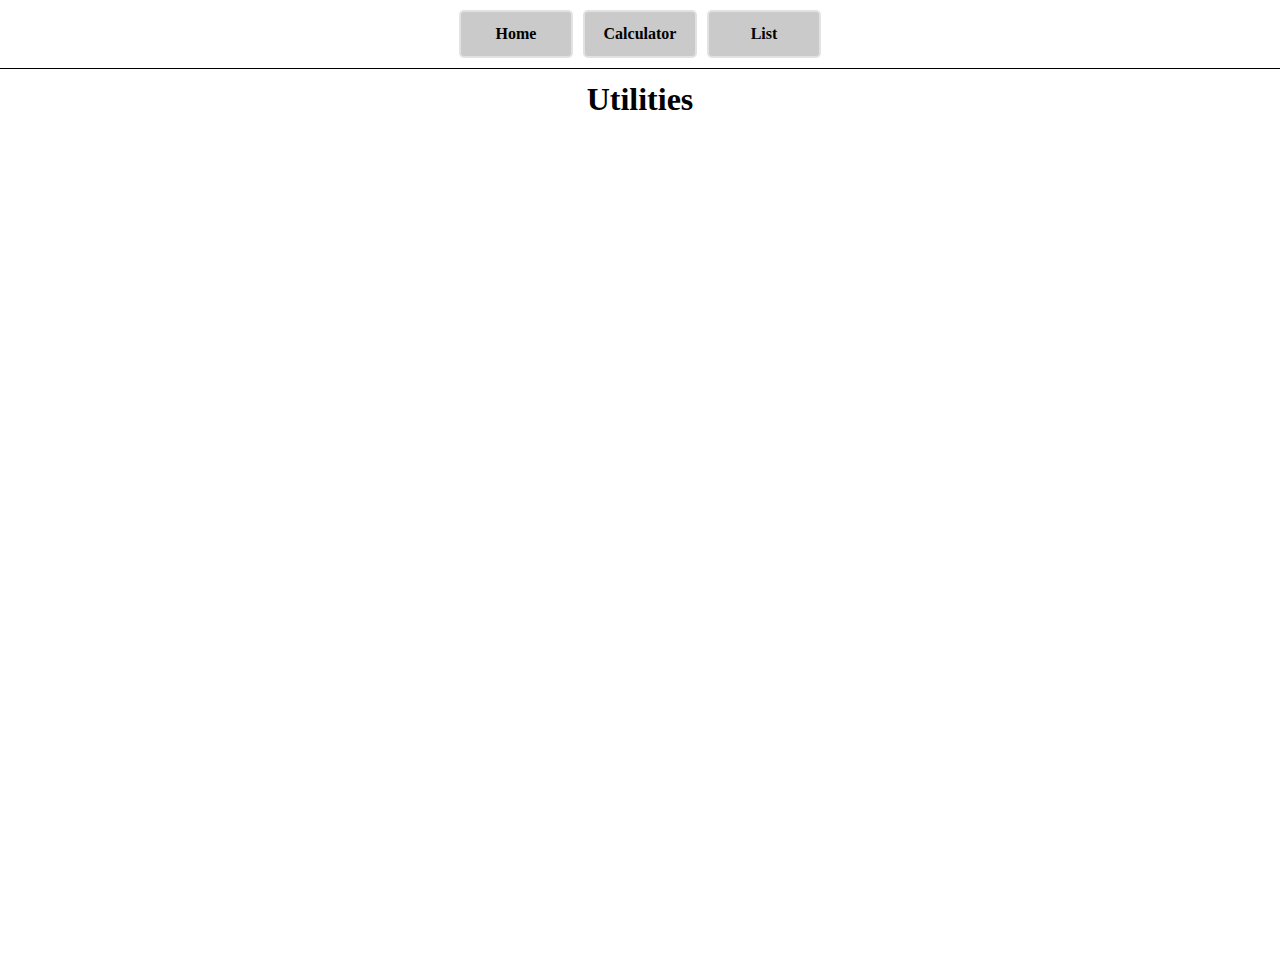
<file: index.html>
<!DOCTYPE html>
<html>
  <head>
    <title>Title</title>
    <meta charset="utf-8" />
    <link rel="stylesheet" href="styleIndex.css" />
  </head>

  <body>
    <nav class="menu">
      <a href="index.html" class="menuBtn">
        <p>Home</p>
      </a>

      <a href="calculator.html" class="menuBtn">
        <p>Calculator</p>
      </a>

      <a href="list.html" class="menuBtn">
        <p>List</p>
      </a>
    </nav>

    <h1 class="title">Utilities</h1>

    <script src="calculator.js"></script>
  </body>
</html>
</file>
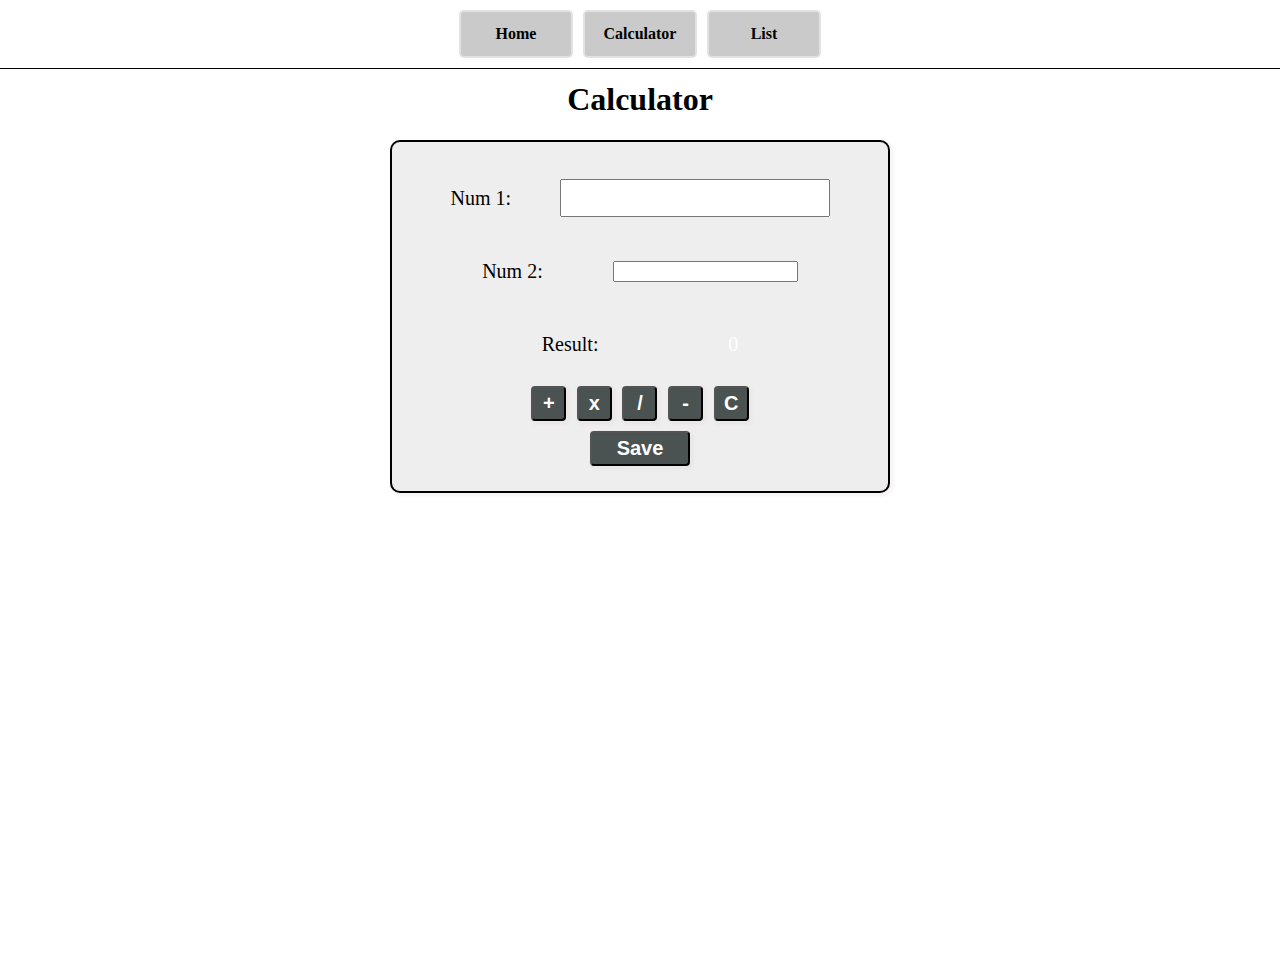
<file: calculator.html>
<!DOCTYPE html>
<html>
  <head>
    <title>Title</title>
    <meta charset="utf-8" />
    <link rel="stylesheet" href="styleCalculator.css" />
  </head>

  <body>
    <nav class="menu">
      <a href="index.html" class="menuBtn">
        <p>Home</p>
      </a>

      <a href="calculator.html" class="menuBtn">
        <p>Calculator</p>
      </a>

      <a href="list.html" class="menuBtn">
        <p>List</p>
      </a>
    </nav>

    <h1 class="title">Calculator</h1>

    <div class="calculator">
      <div class="divNum1">
        <p class="num1">Num 1:</p>
        <input type="text" id="txtNum1" />
      </div>

      <div class="divNum2">
        <p class="num2">Num 2:</p>
        <input type="text" id="txtNum2" />
      </div>

      <div class="divResult">
        <p class="result">Result:</p>
        <p class="textResult" id="textResult">0</p>
      </div>

      <div class="divButtons">
        <button class="button" type="button" onclick="sum()">+</button>
        <button class="button" type="button" onclick="mult()">x</button>
        <button class="button" type="button" onclick="div()">/</button>
        <button class="button" type="button" onclick="sub()">-</button>
        <button class="button" type="button" onclick="clearFields()">C</button>
      </div>

      <div class="divButtons">
        <button class="btnMenu" type="button" onclick="saveNumber()">
          Save
        </button>
      </div>
    </div>

    <script src="calculator.js"></script>
  </body>
</html>
</file>
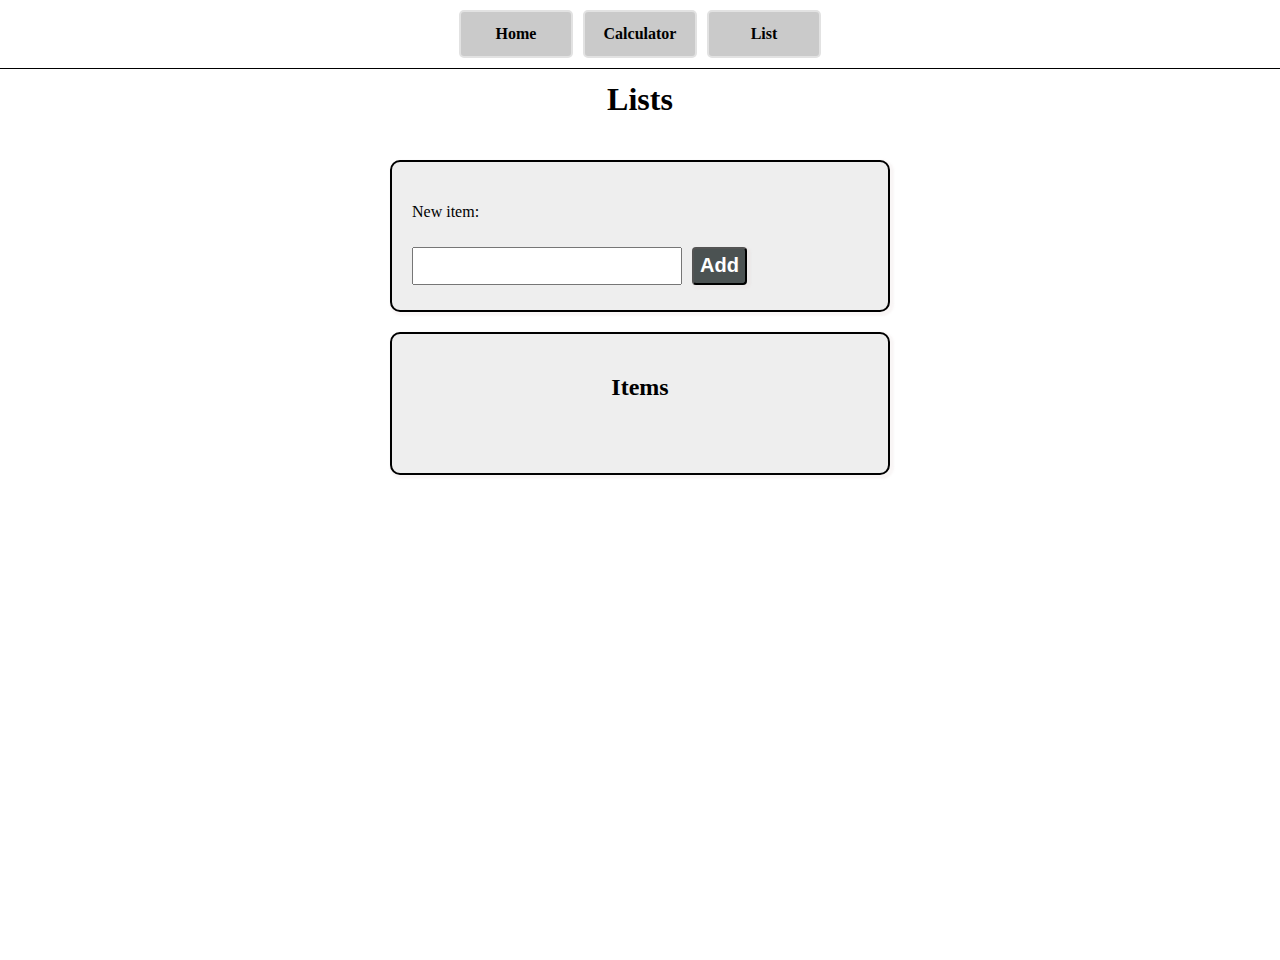
<file: list.html>
<!DOCTYPE html>
<html lang="en">
  <head>
    <meta charset="UTF-8" />
    <meta name="viewport" content="width=device-width, initial-scale=1.0" />
    <title>Calculator</title>
    <link rel="stylesheet" href="styleList.css" />
    <meta name="viewport" content="width=device-width, initial-scale=1.0" />
  </head>
  <body>
    <nav class="menu">
      <a href="index.html" class="menuBtn">
        <p>Home</p>
      </a>

      <a href="calculator.html" class="menuBtn">
        <p>Calculator</p>
      </a>

      <a href="list.html" class="menuBtn">
        <p>List</p>
      </a>
    </nav>

    <h1 class="title">Lists</h1>

    <div class="newItemFrame">
      <div class="divNum1">
        <p class="num1">New item:</p>

        <div class="inputRow">
          <input type="text" id="txtNum1" />
          <button class="btnAdd" type="button" onclick="addItem()">Add</button>
        </div>
      </div>
    </div>

    <div class="listFrame">
      <h2 class="titleItems">Items</h2>
      <ul class="listItems" id="list"></ul>
    </div>

    <script src="list.js"></script>
  </body>
</html>
</file>
<file: styleIndex.css>
body {
  display: flex;
  flex-direction: column;
  align-items: center;
  justify-content: flex-start;
  flex-wrap: wrap;
  min-height: 100vh;
  margin: 0;
  background-color: white;
  padding-top: 60px;
}

.menu {
  display: flex;
  flex-direction: row;
  align-items: center;
  justify-content: center;
  gap: 10px;
  flex-wrap: wrap;
  position: fixed;
  top: 0;
  left: 0;
  width: 100%;
  margin: 0;
  background-color: white;
  padding-top: 10px;
  padding-bottom: 10px;
  border-bottom: 1px solid black;
}

.menuBtn {
  display: flex;
  align-items: center;
  justify-content: center;
  border: 2px solid rgb(226, 226, 226);
  border-radius: 5px;
  height: 40px;
  min-width: 90px;
  padding: 2px 10px;
  font-size: 16px;
  font-weight: 700;
  color: black;
  background-color: rgb(202, 202, 202);
  text-decoration: none;
  cursor: pointer;
}

.menuBtn:hover {
  color: rgb(202, 202, 202);
  background-color: #6f6f6f;
}

.calculator {
  display: flex;
  flex-direction: column;
  align-items: center;
  border: 2px solid rgb(0, 0, 0);
  background-color: rgb(238, 238, 238);
  height: auto;
  width: 90%;
  max-width: 500px;
  box-sizing: border-box;
  padding: 20px;
  box-shadow: 2px 2px 2px 2px rgba(224, 208, 208, 0.2);
  border-radius: 10px;
}

.divNum1,
.divNum2,
.divResult {
  display: flex;
  flex-direction: row;
  align-items: center;
  justify-content: space-evenly;
  width: 100%;
  margin: 5px;
  font-size: 16px;
}

.divNum1 {
  display: flex;
  align-items: center;
  gap: 10px; /* space between input and button */
}

@media (max-width: 480px) {
  .divNum1,
  .divNum2,
  .divResult {
    flex-direction: column;
    align-items: flex-start;
    gap: 6px;
  }
}

.btnAdd {
  font-size: 20px;
  font-weight: bold;
  background-color: rgb(75, 82, 82);
  color: white;
  border-radius: 4px;
  height: 35px;
  width: 35px;
  box-shadow: 2px 2px 2px 2px rgba(224, 208, 208, 0.2);
}

.title {
  text-align: center;
  color: rgb(0, 0, 0);
}

.num1,
.num2,
.result {
  font-size: 20px;
  color: rgb(0, 0, 0);
}

.divButtons {
  display: flex;
  flex-direction: row;
  align-items: center;
  justify-content: space-around;
  width: 50%;
  margin: 5px;
}

.button {
  font-size: 20px;
  font-weight: bold;
  background-color: rgb(75, 82, 82);
  color: white;
  border-radius: 4px;
  height: 35px;
  width: 35px;
  box-shadow: 2px 2px 2px 2px rgba(224, 208, 208, 0.2);
}

.button:hover {
  background-color: rgb(122, 122, 122);
}

.btnMenu {
  font-size: 20px;
  font-weight: bold;
  background-color: rgb(75, 82, 82);
  color: white;
  border-radius: 4px;
  height: 35px;
  width: 100px;
  box-shadow: 2px 2px 2px 2px rgba(224, 208, 208, 0.2);
}

.btnMenu:hover {
  background-color: rgb(122, 122, 122);
}

.textResult {
  font-size: 20px;
  color: white;
}

.deleteBtn {
  margin-left: 10px;
  background-color: crimson;
  color: white;
  border: none;
  padding: 4px 8px;
  border-radius: 4px;
  cursor: pointer;
  font-weight: bold;
}

.deleteBtn:hover {
  background-color: darkred;
}

.titleItems {
  color: rgb(0, 0, 0);
}

#txtNum1 {
  font-size: 1rem; /* 16px equivalent but scalable */
  padding: 8px;
  flex: 1; /* optional: makes input expand */
  max-width: 250px; /* or remove if you want full flexibility */
}
</file>
<file: styleCalculator.css>
body {
  display: flex;
  flex-direction: column;
  align-items: center;
  justify-content: flex-start;
  flex-wrap: wrap;
  min-height: 100vh;
  margin: 0;
  background-color: white;
  padding-top: 60px;
}

.menu {
  display: flex;
  flex-direction: row;
  align-items: center;
  justify-content: center;
  gap: 10px;
  flex-wrap: wrap;
  position: fixed;
  top: 0;
  left: 0;
  width: 100%;
  margin: 0;
  background-color: white;
  padding-top: 10px;
  padding-bottom: 10px;
  border-bottom: 1px solid black;
}

.menuBtn {
  display: flex;
  align-items: center;
  justify-content: center;
  border: 2px solid rgb(226, 226, 226);
  border-radius: 5px;
  height: 40px;
  min-width: 90px;
  padding: 2px 10px;
  font-size: 16px;
  font-weight: 700;
  color: black;
  background-color: rgb(202, 202, 202);
  text-decoration: none;
  cursor: pointer;
}

.menuBtn:hover {
  color: rgb(202, 202, 202);
  background-color: #6f6f6f;
}

.calculator {
  display: flex;
  flex-direction: column;
  align-items: center;
  border: 2px solid rgb(0, 0, 0);
  background-color: rgb(238, 238, 238);
  height: auto;
  width: 90%;
  max-width: 500px;
  box-sizing: border-box;
  padding: 20px;
  box-shadow: 2px 2px 2px 2px rgba(224, 208, 208, 0.2);
  border-radius: 10px;
}

.divNum1,
.divNum2,
.divResult {
  display: flex;
  flex-direction: row;
  align-items: center;
  justify-content: space-evenly;
  width: 100%;
  margin: 5px;
  font-size: 16px;
}

.divNum1 {
  display: flex;
  align-items: center;
  gap: 10px; /* space between input and button */
}

@media (max-width: 480px) {
  .divNum1,
  .divNum2,
  .divResult {
    flex-direction: column;
    align-items: flex-start;
    gap: 6px;
  }
}

.btnAdd {
  font-size: 20px;
  font-weight: bold;
  background-color: rgb(75, 82, 82);
  color: white;
  border-radius: 4px;
  height: 35px;
  width: 35px;
  box-shadow: 2px 2px 2px 2px rgba(224, 208, 208, 0.2);
}

.title {
  text-align: center;
  color: rgb(0, 0, 0);
}

.num1,
.num2,
.result {
  font-size: 20px;
  color: rgb(0, 0, 0);
}

.divButtons {
  display: flex;
  flex-direction: row;
  align-items: center;
  justify-content: space-around;
  width: 50%;
  margin: 5px;
}

.button {
  font-size: 20px;
  font-weight: bold;
  background-color: rgb(75, 82, 82);
  color: white;
  border-radius: 4px;
  height: 35px;
  width: 35px;
  box-shadow: 2px 2px 2px 2px rgba(224, 208, 208, 0.2);
}

.button:hover {
  background-color: rgb(122, 122, 122);
}

.btnMenu {
  font-size: 20px;
  font-weight: bold;
  background-color: rgb(75, 82, 82);
  color: white;
  border-radius: 4px;
  height: 35px;
  width: 100px;
  box-shadow: 2px 2px 2px 2px rgba(224, 208, 208, 0.2);
}

.btnMenu:hover {
  background-color: rgb(122, 122, 122);
}

.textResult {
  font-size: 20px;
  color: white;
}

.deleteBtn {
  margin-left: 10px;
  background-color: crimson;
  color: white;
  border: none;
  padding: 4px 8px;
  border-radius: 4px;
  cursor: pointer;
  font-weight: bold;
}

.deleteBtn:hover {
  background-color: darkred;
}

.titleItems {
  color: rgb(0, 0, 0);
}

#txtNum1 {
  font-size: 1rem; /* 16px equivalent but scalable */
  padding: 8px;
  flex: 1; /* optional: makes input expand */
  max-width: 250px; /* or remove if you want full flexibility */
}
</file>
<file: styleList.css>
body {
  display: flex;
  flex-direction: column;
  align-items: center;
  justify-content: flex-start;
  flex-wrap: wrap;
  min-height: 100vh;
  margin: 0;
  background-color: white;
  padding-top: 60px;
  gap: 20px;
}

.menu {
  display: flex;
  flex-direction: row;
  align-items: center;
  justify-content: center;
  gap: 10px;
  flex-wrap: wrap;
  position: fixed;
  top: 0;
  left: 0;
  width: 100%;
  margin: 0;
  background-color: white;
  padding-top: 10px;
  padding-bottom: 10px;
  border-bottom: 1px solid black;
}

.menuBtn {
  display: flex;
  align-items: center;
  justify-content: center;
  border: 2px solid rgb(226, 226, 226);
  border-radius: 5px;
  height: 40px;
  min-width: 90px;
  padding: 2px 10px;
  font-size: 16px;
  font-weight: 700;
  color: black;
  background-color: rgb(202, 202, 202);
  text-decoration: none;
  cursor: pointer;
}

.menuBtn:hover {
  color: rgb(202, 202, 202);
  background-color: #6f6f6f;
}

.newItemFrame {
  display: flex;
  flex-direction: column;
  align-items: center;
  border: 2px solid rgb(0, 0, 0);
  background-color: rgb(238, 238, 238);
  height: auto;
  width: 90%;
  max-width: 500px;
  box-sizing: border-box;
  padding: 20px;
  box-shadow: 2px 2px 2px 2px rgba(224, 208, 208, 0.2);
  border-radius: 10px;
}

@media (max-width: 480px) {
  .newItemFrame {
    display: flex;
    flex-direction: row;
    align-items: flex-start;
  }
}

.btnAdd {
  font-size: 20px;
  font-weight: bold;
  background-color: rgb(75, 82, 82);
  color: white;
  border-radius: 4px;
  height: 38px;
  width: 55px;
  box-shadow: 2px 2px 2px 2px rgba(224, 208, 208, 0.2);
}

@media (max-width: 480px) {
  .btnAdd {
    height: 30px;
    width: 50px;
  }
}

.listFrame {
  display: flex;
  flex-direction: column;
  align-items: center;
  border: 2px solid rgb(0, 0, 0);
  background-color: rgb(238, 238, 238);
  height: auto;
  width: 90%;
  max-width: 500px;
  box-sizing: border-box;
  padding: 20px;
  box-shadow: 2px 2px 2px 2px rgba(224, 208, 208, 0.2);
  border-radius: 10px;
}

.divNum1,
.divNum2,
.divResult {
  display: flex;
  flex-direction: row;
  align-items: center;
  justify-content: space-evenly;
  width: 100%;
  margin: 5px;
  font-size: 16px;
}

.divNum1 {
  display: flex;
  flex-direction: column;
  align-items: flex-start;
  gap: 10px; /* space between input and button */
}

@media (max-width: 480px) {
  .divNum2,
  .divResult {
    flex-direction: column;
    align-items: flex-start;
    gap: 6px;
  }
}

.inputRow {
  display: flex;
  flex-direction: row;
  align-items: center;
  gap: 10px;
  width: 100%;
}

.title {
  text-align: center;
  color: rgb(0, 0, 0);
}

.button {
  font-size: 20px;
  font-weight: bold;
  background-color: rgb(75, 82, 82);
  color: white;
  border-radius: 4px;
  height: 35px;
  width: 35px;
  box-shadow: 2px 2px 2px 2px rgba(224, 208, 208, 0.2);
}

.button:hover {
  background-color: rgb(122, 122, 122);
}

.btnMenu {
  font-size: 20px;
  font-weight: bold;
  background-color: rgb(75, 82, 82);
  color: white;
  border-radius: 4px;
  height: 35px;
  width: 100px;
  box-shadow: 2px 2px 2px 2px rgba(224, 208, 208, 0.2);
}

.btnMenu:hover {
  background-color: rgb(122, 122, 122);
}

.textResult {
  font-size: 20px;
  color: white;
}

.deleteBtn {
  margin-left: 10px;
  background-color: crimson;
  color: white;
  border: none;
  padding: 4px 8px;
  border-radius: 4px;
  cursor: pointer;
  font-weight: bold;
}

.deleteBtn:hover {
  background-color: darkred;
}

.titleItems {
  color: rgb(0, 0, 0);
}

#txtNum1 {
  font-size: 1rem; /* 16px equivalent but scalable */
  padding: 8px;
  flex: 1; /* optional: makes input expand */
  max-width: 250px; /* or remove if you want full flexibility */
}
</file>
